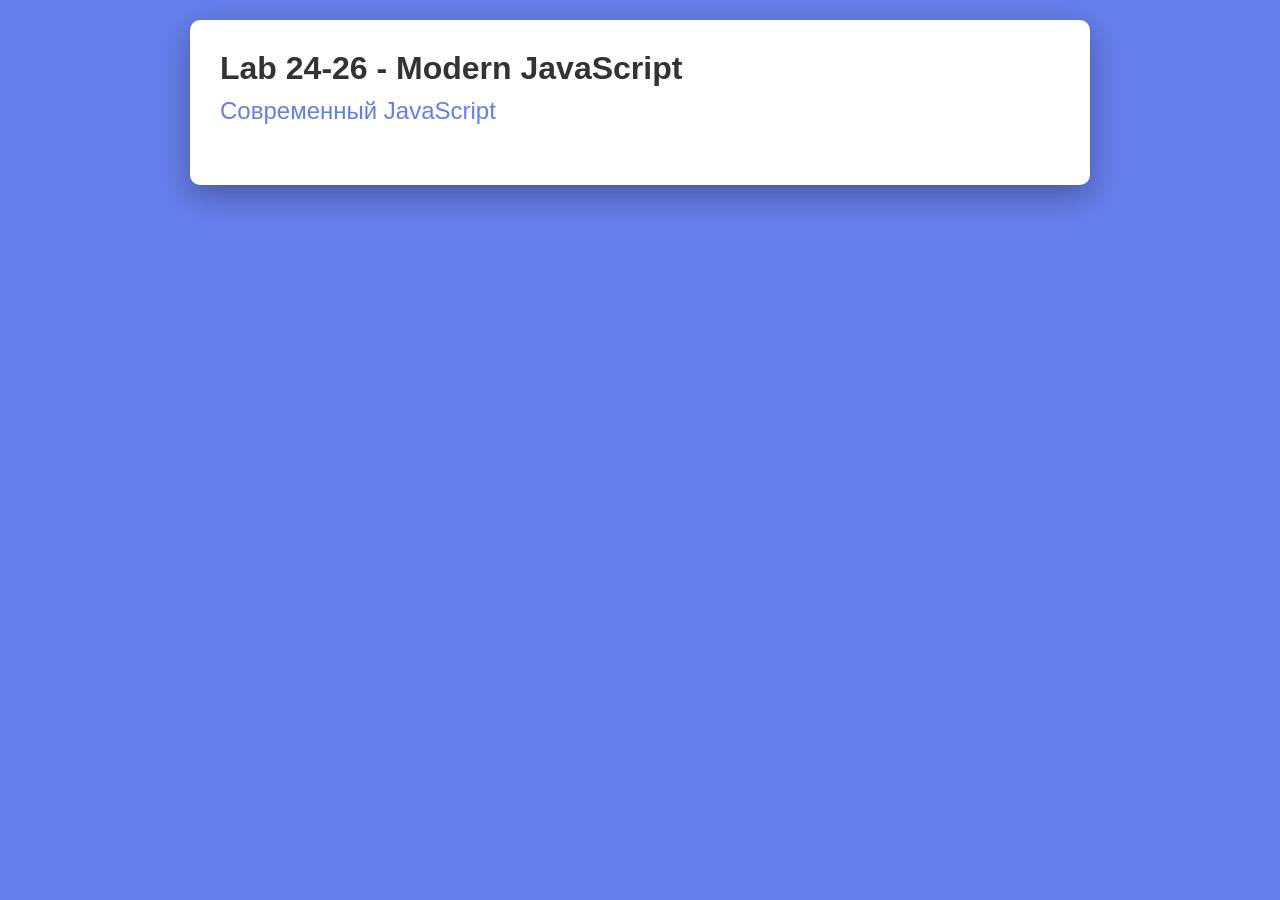
<file: index.html>
<!DOCTYPE html>
<html lang="en">
<head>
    <meta charset="UTF-8">
    <meta name="viewport" content="width=device-width, initial-scale=1.0">
    <title>Lab-24-26 - Modern JavaScript</title>
    <link rel="stylesheet" href="style.css" />
</head>
<body>
    <div class="container">
        <h1>Lab 24-26 - Modern JavaScript</h1>
        <h2>Современный JavaScript</h2>
    </div>
    <script type="module" src="js/main.js"></script>
</body>
</html>
</file>
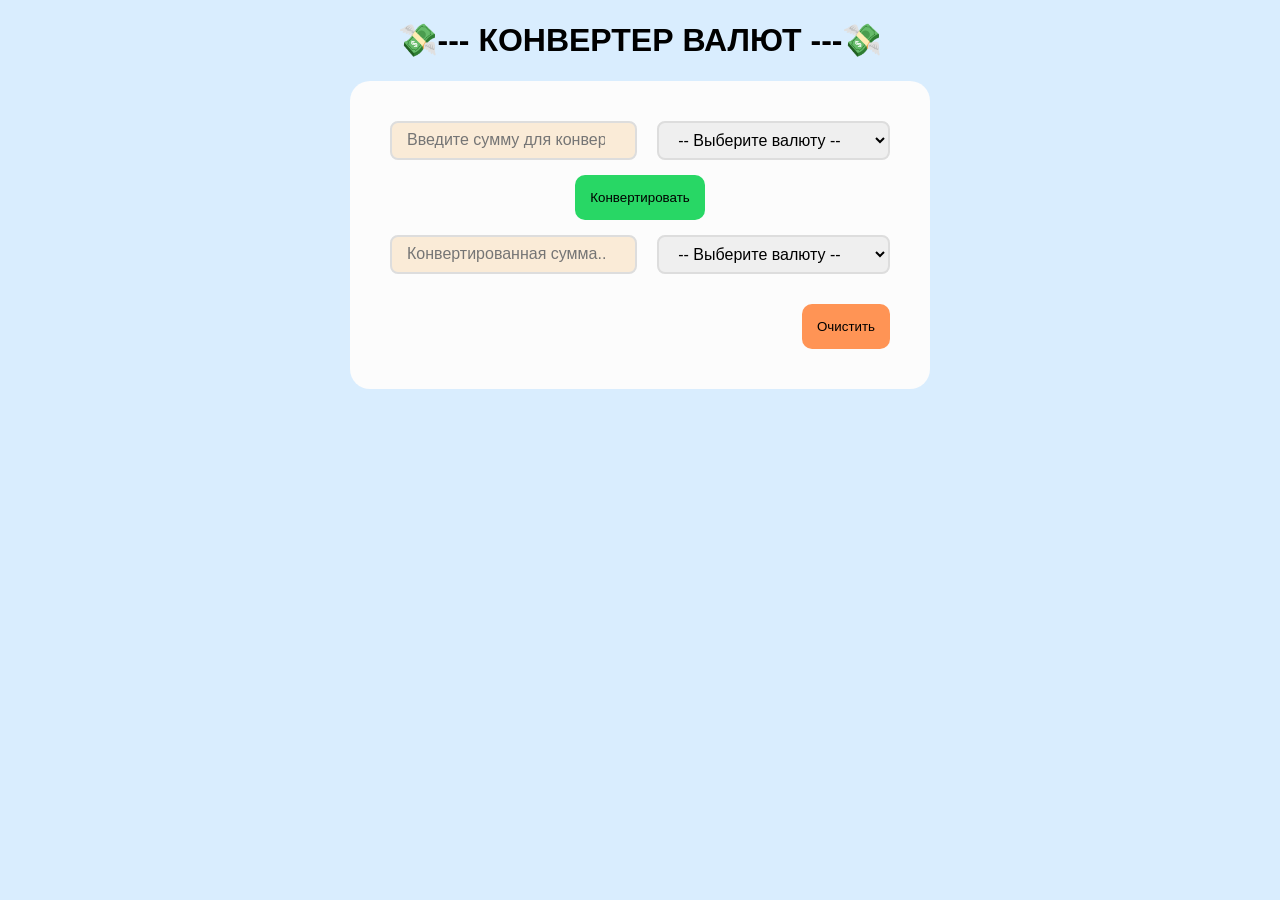
<file: converter/converter.html>
<!DOCTYPE html>
<html lang="ru">
<head>
    <meta charset="UTF-8">
    <meta name="viewport" content="width=device-width, initial-scale=1.0">
    <title>Converter</title>
    <link rel="stylesheet" href="converter.css"/>
</head>
<body>
    <h1>💸--- КОНВЕРТЕР ВАЛЮТ ---💸</h1>
    <div class="main">

        <div class="input">
            <input type="number" id="input" placeholder="Введите сумму для конвертирования" required>
        <select required id="currency_input">
          <option value="" disabled selected>-- Выберите валюту --</option>
          <option value="USD">USD — Доллар США</option>
          <option value="EUR">EUR — Евро</option>
          <option value="GBP">GBP — Британский фунт</option>
          <option value="JPY">JPY — Японская иена</option>
          <option value="RUB">RUB — Российский рубль</option>
          <option value="CNY">CNY — Китайский юань</option>
        </select>
        </div>

        <div class="button-converter">
            <button class="button-green" id="button-green">Конвертировать</button>
        </div>

        <div class="output">
            <input type="number" id="output" placeholder="Конвертированная сумма..." readonly>
        <select required id="currency_output">
          <option value="" disabled selected>-- Выберите валюту --</option>
          <option value="USD">USD — Доллар США</option>
          <option value="EUR">EUR — Евро</option>
          <option value="GBP">GBP — Британский фунт</option>
          <option value="JPY">JPY — Японская иена</option>
          <option value="RUB">RUB — Российский рубль</option>
          <option value="CNY">CNY — Китайский юань</option>
        </select>
        </div>


        <div class="button-clear">
            <button class="button-red" id="button-red">Очистить</button>
        </div>
    </div>

    <script src="converter.js"></script>
</body>
</html>
</file>
<file: style.css>
* {
  margin: 0;
  padding: 0;
  box-sizing: border-box;
}

body {
  font-family: Verdana, sans-serif;
  background: #667eea;
  min-height: 100vh;
  padding: 20px;
}

.container {
  max-width: 900px;
  margin: 0 auto;
  background: white;
  padding: 30px;
  border-radius: 10px;
  box-shadow: 0 10px 30px rgba(0, 0, 0, 0.3);
}

h1 {
  color: #333;
  margin-bottom: 10px;
}

h2 {
  color: #667eea;
  margin-bottom: 30px;
  font-weight: 400;
}
</file>
<file: converter/converter.css>
body {
    margin: 0;
    padding: 0;
    box-sizing: border-box;
    background-color: rgb(217, 237, 254);
    display: flex;
    justify-content: center;
    align-items: center;
    flex-direction: column;
}
h1 {
    font-family:'Segoe UI', Tahoma, Geneva, Verdana, sans-serif;
}
.main {
    background-color: rgb(252, 252, 252);
    padding: 40px;
    border-radius: 20px;
    max-width: 500px;
}

.input {
    display: flex;
    justify-content: center;
    margin-bottom: 15px;
    gap: 20px;
}
.output {
    display: flex;
    justify-content: center;
    margin-bottom: 15px;
    gap: 20px;
}
.button-converter {
    display: flex;
    justify-content: center;
    margin-bottom: 15px;
}
.button-green {
    background-color: rgb(40, 215, 101);
    padding: 15px;
    border-radius: 10px;
    border: none;
    transition: background-color 0.3s ease;
    cursor: pointer;
}
.button-green:hover {
    background-color: rgb(0, 206, 72);
    transform: scale(1.01);
}

.button-clear {
    margin-top: 30px;
    display: flex;
    justify-content: right;
}
.button-red {
    background-color: rgb(255, 148, 85);
    padding: 15px;
    border-radius: 10px;
    border: none;
    transition: background-color 0.2s ease;
    cursor: pointer;
}
.button-red:hover {
    background-color: rgb(255, 109, 24);
    transform: scale(1.01);
}

input[type="number"] {
  width: 100%;
  padding: 8px 15px;
  border: 2px solid #ddd;
  border-radius: 8px;
  font-size: 16px;
  background-color: #faebd7;
}
select {
  width: 100%;
  padding: 8px 15px;
  border: 2px solid #ddd;
  border-radius: 8px;
  font-size: 16px;
}
</file>
